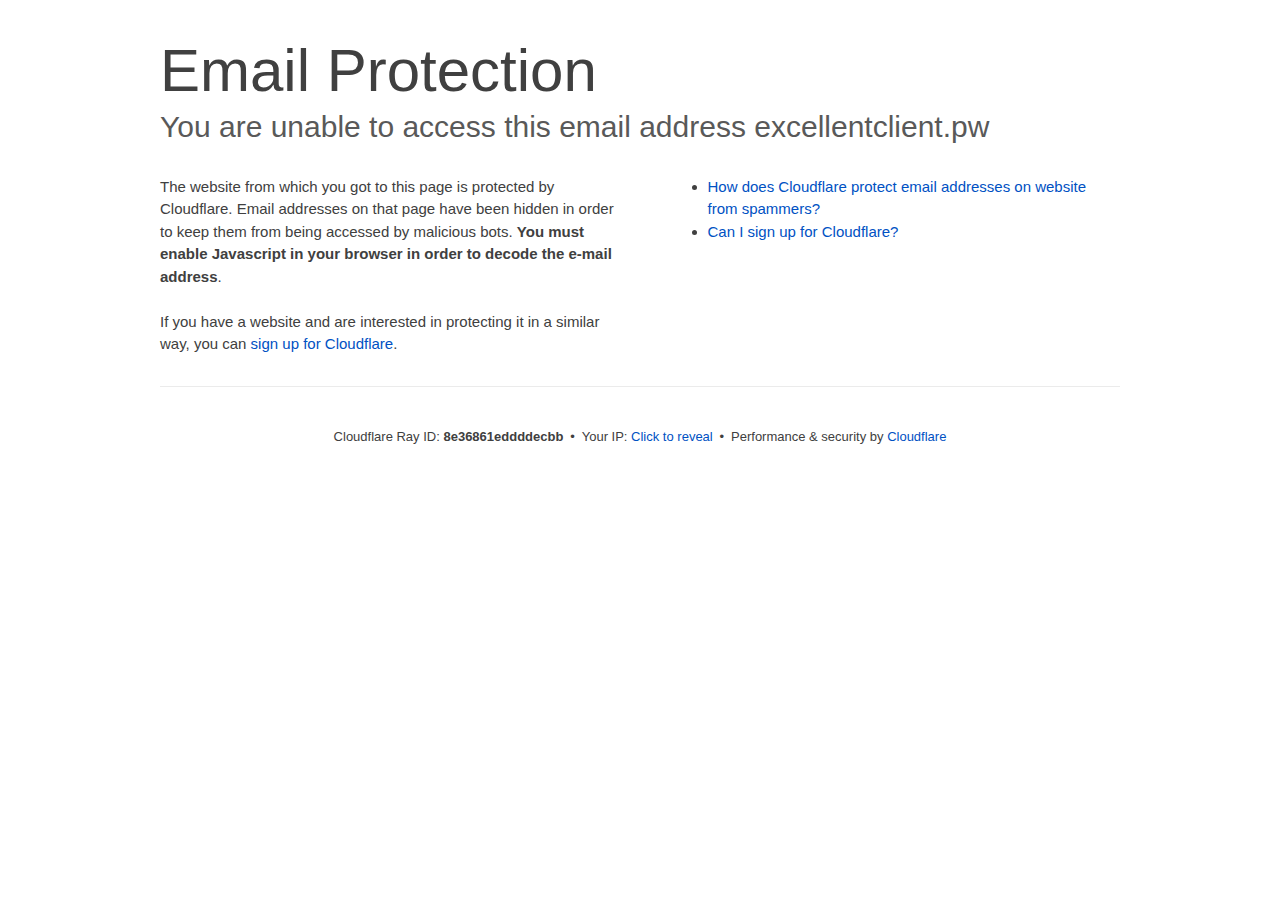
<file: cdn-cgi/l/email-protection.html>
<!DOCTYPE html>
<!--[if lt IE 7]> <html class="no-js ie6 oldie" lang="en-US"> <![endif]-->
<!--[if IE 7]>    <html class="no-js ie7 oldie" lang="en-US"> <![endif]-->
<!--[if IE 8]>    <html class="no-js ie8 oldie" lang="en-US"> <![endif]-->
<!--[if gt IE 8]><!--> <html class="no-js" lang="en-US"> <!--<![endif]-->
<head>
<title>Email Protection | Cloudflare</title>
<meta charset="UTF-8" />
<meta http-equiv="Content-Type" content="text/html; charset=UTF-8" />
<meta http-equiv="X-UA-Compatible" content="IE=Edge" />
<meta name="robots" content="noindex, nofollow" />
<meta name="viewport" content="width=device-width,initial-scale=1" />
<link rel="stylesheet" id="cf_styles-css" href="../styles/cf.errors.css" />
<!--[if lt IE 9]><link rel="stylesheet" id='cf_styles-ie-css' href="/cdn-cgi/styles/cf.errors.ie.css" /><![endif]-->
<style>body{margin:0;padding:0}</style>


<!--[if gte IE 10]><!-->
<script>
  if (!navigator.cookieEnabled) {
    window.addEventListener('DOMContentLoaded', function () {
      var cookieEl = document.getElementById('cookie-alert');
      cookieEl.style.display = 'block';
    })
  }
</script>
<!--<![endif]-->


</head>
<body>
  <div id="cf-wrapper">
    <div class="cf-alert cf-alert-error cf-cookie-error" id="cookie-alert" data-translate="enable_cookies">Please enable cookies.</div>
    <div id="cf-error-details" class="cf-error-details-wrapper">
      <div class="cf-wrapper cf-header cf-error-overview">
        <h1 data-translate="block_headline">Email Protection</h1>
        <h2 class="cf-subheadline"><span data-translate="unable_to_access">You are unable to access this email address</span> excellentclient.pw</h2>
      </div><!-- /.header -->

      <div class="cf-section cf-wrapper">
        <div class="cf-columns two">
          <div class="cf-column">
            <p>The website from which you got to this page is protected by Cloudflare. Email addresses on that page have been hidden in order to keep them from being accessed by malicious bots. <strong>You must enable Javascript in your browser in order to decode the e-mail address</strong>.</p>
            <p>If you have a website and are interested in protecting it in a similar way, you can <a rel="noopener noreferrer" href="https://www.cloudflare.com/sign-up?utm_source=email_protection">sign up for Cloudflare</a>.</p>
          </div>

          <div class="cf-column">
            <div class="grid_4">
              <div class="rail">
                  <div class="panel">
                      <ul class="nobullets">
                        <li><a rel="noopener noreferrer" class="modal-link-faq" href="https://support.cloudflare.com/hc/en-us/articles/200170016-What-is-Email-Address-Obfuscation-">How does Cloudflare protect email addresses on website from spammers?</a></li>
                        <li><a rel="noopener noreferrer" class="modal-link-faq" href="https://support.cloudflare.com/hc/en-us/categories/200275218-Getting-Started">Can I sign up for Cloudflare?</a></li>
                    </ul>
                </div>
              </div>
            </div>
          </div>
        </div>
      </div><!-- /.section -->

      <div class="cf-error-footer cf-wrapper w-240 lg:w-full py-10 sm:py-4 sm:px-8 mx-auto text-center sm:text-left border-solid border-0 border-t border-gray-300">
  <p class="text-13">
    <span class="cf-footer-item sm:block sm:mb-1">Cloudflare Ray ID: <strong class="font-semibold">8e36861eddddecbb</strong></span>
    <span class="cf-footer-separator sm:hidden">&bull;</span>
    <span id="cf-footer-item-ip" class="cf-footer-item hidden sm:block sm:mb-1">
      Your IP:
      <button type="button" id="cf-footer-ip-reveal" class="cf-footer-ip-reveal-btn">Click to reveal</button>
      <span class="hidden" id="cf-footer-ip">2a03:6f00:6:1::b972:f7c5</span>
      <span class="cf-footer-separator sm:hidden">&bull;</span>
    </span>
    <span class="cf-footer-item sm:block sm:mb-1"><span>Performance &amp; security by</span> <a rel="noopener noreferrer" href="https://www.cloudflare.com/5xx-error-landing" id="brand_link" target="_blank">Cloudflare</a></span>
    
  </p>
  <script>(function(){function d(){var b=a.getElementById("cf-footer-item-ip"),c=a.getElementById("cf-footer-ip-reveal");b&&"classList"in b&&(b.classList.remove("hidden"),c.addEventListener("click",function(){c.classList.add("hidden");a.getElementById("cf-footer-ip").classList.remove("hidden")}))}var a=document;document.addEventListener&&a.addEventListener("DOMContentLoaded",d)})();</script>
</div><!-- /.error-footer -->


    </div><!-- /#cf-error-details -->
  </div><!-- /#cf-wrapper -->

  <script>
  window._cf_translation = {};
  
  
</script>

</body>
</html>
</file>
<file: cdn-cgi/styles/cf.errors.css>
#cf-wrapper a,#cf-wrapper abbr,#cf-wrapper article,#cf-wrapper aside,#cf-wrapper b,#cf-wrapper big,#cf-wrapper blockquote,#cf-wrapper body,#cf-wrapper canvas,#cf-wrapper caption,#cf-wrapper center,#cf-wrapper cite,#cf-wrapper code,#cf-wrapper dd,#cf-wrapper del,#cf-wrapper details,#cf-wrapper dfn,#cf-wrapper div,#cf-wrapper dl,#cf-wrapper dt,#cf-wrapper em,#cf-wrapper embed,#cf-wrapper fieldset,#cf-wrapper figcaption,#cf-wrapper figure,#cf-wrapper footer,#cf-wrapper form,#cf-wrapper h1,#cf-wrapper h2,#cf-wrapper h3,#cf-wrapper h4,#cf-wrapper h5,#cf-wrapper h6,#cf-wrapper header,#cf-wrapper hgroup,#cf-wrapper html,#cf-wrapper i,#cf-wrapper iframe,#cf-wrapper img,#cf-wrapper label,#cf-wrapper legend,#cf-wrapper li,#cf-wrapper mark,#cf-wrapper menu,#cf-wrapper nav,#cf-wrapper object,#cf-wrapper ol,#cf-wrapper output,#cf-wrapper p,#cf-wrapper pre,#cf-wrapper s,#cf-wrapper samp,#cf-wrapper section,#cf-wrapper small,#cf-wrapper span,#cf-wrapper strike,#cf-wrapper strong,#cf-wrapper sub,#cf-wrapper summary,#cf-wrapper sup,#cf-wrapper table,#cf-wrapper tbody,#cf-wrapper td,#cf-wrapper tfoot,#cf-wrapper th,#cf-wrapper thead,#cf-wrapper tr,#cf-wrapper tt,#cf-wrapper u,#cf-wrapper ul{margin:0;padding:0;border:0;font:inherit;font-size:100%;text-decoration:none;vertical-align:baseline}#cf-wrapper a img{border:none}#cf-wrapper article,#cf-wrapper aside,#cf-wrapper details,#cf-wrapper figcaption,#cf-wrapper figure,#cf-wrapper footer,#cf-wrapper header,#cf-wrapper hgroup,#cf-wrapper menu,#cf-wrapper nav,#cf-wrapper section,#cf-wrapper summary{display:block}#cf-wrapper .cf-columns:after,#cf-wrapper .cf-columns:before,#cf-wrapper .cf-section:after,#cf-wrapper .cf-section:before,#cf-wrapper .cf-wrapper:after,#cf-wrapper .cf-wrapper:before,#cf-wrapper .clearfix:after,#cf-wrapper .clearfix:before,#cf-wrapper section:after,#cf-wrapper section:before{content:" ";display:table}#cf-wrapper .cf-columns:after,#cf-wrapper .cf-section:after,#cf-wrapper .cf-wrapper:after,#cf-wrapper .clearfix:after,#cf-wrapper section:after{clear:both}#cf-wrapper{display:block;margin:0;padding:0;position:relative;text-align:left;width:100%;z-index:999999999;color:#404040!important;font-family:-apple-system,BlinkMacSystemFont,Segoe UI,Roboto,Oxygen,Ubuntu,Helvetica Neue,Arial,sans-serif!important;font-size:15px!important;line-height:1.5!important;text-decoration:none!important;letter-spacing:normal;-webkit-tap-highlight-color:rgba(246,139,31,.3);-webkit-font-smoothing:antialiased}#cf-wrapper .cf-section,#cf-wrapper section{background:0 0;display:block;margin-bottom:2em;margin-top:2em}#cf-wrapper .cf-wrapper{margin-left:auto;margin-right:auto;width:90%}#cf-wrapper .cf-columns{display:block;list-style:none;padding:0;width:100%}#cf-wrapper .cf-columns img,#cf-wrapper .cf-columns input,#cf-wrapper .cf-columns object,#cf-wrapper .cf-columns select,#cf-wrapper .cf-columns textarea{max-width:100%}#cf-wrapper .cf-columns>.cf-column{float:left;padding-bottom:45px;width:100%;box-sizing:border-box}@media screen and (min-width:49.2em){#cf-wrapper .cf-columns.cols-2>.cf-column:nth-child(n+3),#cf-wrapper .cf-columns.cols-3>.cf-column:nth-child(n+4),#cf-wrapper .cf-columns.cols-4>.cf-column:nth-child(n+3),#cf-wrapper .cf-columns.four>.cf-column:nth-child(n+3),#cf-wrapper .cf-columns.three>.cf-column:nth-child(n+4),#cf-wrapper .cf-columns.two>.cf-column:nth-child(n+3){padding-top:67.5px}#cf-wrapper .cf-columns>.cf-column{padding-bottom:0}#cf-wrapper .cf-columns.cols-2>.cf-column,#cf-wrapper .cf-columns.cols-4>.cf-column,#cf-wrapper .cf-columns.four>.cf-column,#cf-wrapper .cf-columns.two>.cf-column{padding-left:0;padding-right:22.5px;width:50%}#cf-wrapper .cf-columns.cols-2>.cf-column:nth-child(2n),#cf-wrapper .cf-columns.cols-4>.cf-column:nth-child(2n),#cf-wrapper .cf-columns.four>.cf-column:nth-child(2n),#cf-wrapper .cf-columns.two>.cf-column:nth-child(2n){padding-left:22.5px;padding-right:0}#cf-wrapper .cf-columns.cols-2>.cf-column:nth-child(odd),#cf-wrapper .cf-columns.cols-4>.cf-column:nth-child(odd),#cf-wrapper .cf-columns.four>.cf-column:nth-child(odd),#cf-wrapper .cf-columns.two>.cf-column:nth-child(odd){clear:left}#cf-wrapper .cf-columns.cols-3>.cf-column,#cf-wrapper .cf-columns.three>.cf-column{padding-left:30px;width:33.3333333333333%}#cf-wrapper .cf-columns.cols-3>.cf-column:first-child,#cf-wrapper .cf-columns.cols-3>.cf-column:nth-child(3n+1),#cf-wrapper .cf-columns.three>.cf-column:first-child,#cf-wrapper .cf-columns.three>.cf-column:nth-child(3n+1){clear:left;padding-left:0;padding-right:30px}#cf-wrapper .cf-columns.cols-3>.cf-column:nth-child(3n+2),#cf-wrapper .cf-columns.three>.cf-column:nth-child(3n+2){padding-left:15px;padding-right:15px}#cf-wrapper .cf-columns.cols-3>.cf-column:nth-child(-n+3),#cf-wrapper .cf-columns.three>.cf-column:nth-child(-n+3){padding-top:0}}@media screen and (min-width:66em){#cf-wrapper .cf-columns>.cf-column{padding-bottom:0}#cf-wrapper .cf-columns.cols-4>.cf-column,#cf-wrapper .cf-columns.four>.cf-column{padding-left:33.75px;width:25%}#cf-wrapper .cf-columns.cols-4>.cf-column:nth-child(odd),#cf-wrapper .cf-columns.four>.cf-column:nth-child(odd){clear:none}#cf-wrapper .cf-columns.cols-4>.cf-column:first-child,#cf-wrapper .cf-columns.cols-4>.cf-column:nth-child(4n+1),#cf-wrapper .cf-columns.four>.cf-column:first-child,#cf-wrapper .cf-columns.four>.cf-column:nth-child(4n+1){clear:left;padding-left:0;padding-right:33.75px}#cf-wrapper .cf-columns.cols-4>.cf-column:nth-child(4n+2),#cf-wrapper .cf-columns.four>.cf-column:nth-child(4n+2){padding-left:11.25px;padding-right:22.5px}#cf-wrapper .cf-columns.cols-4>.cf-column:nth-child(4n+3),#cf-wrapper .cf-columns.four>.cf-column:nth-child(4n+3){padding-left:22.5px;padding-right:11.25px}#cf-wrapper .cf-columns.cols-4>.cf-column:nth-child(n+5),#cf-wrapper .cf-columns.four>.cf-column:nth-child(n+5){padding-top:67.5px}#cf-wrapper .cf-columns.cols-4>.cf-column:nth-child(-n+4),#cf-wrapper .cf-columns.four>.cf-column:nth-child(-n+4){padding-top:0}}#cf-wrapper a{background:0 0;border:0;color:#0051c3;outline:0;text-decoration:none;-webkit-transition:all .15s ease;transition:all .15s ease}#cf-wrapper a:hover{background:0 0;border:0;color:#f68b1f}#cf-wrapper a:focus{background:0 0;border:0;color:#62a1d8;outline:0}#cf-wrapper a:active{background:0 0;border:0;color:#c16508;outline:0}#cf-wrapper h1,#cf-wrapper h2,#cf-wrapper h3,#cf-wrapper h4,#cf-wrapper h5,#cf-wrapper h6,#cf-wrapper p{color:#404040;margin:0;padding:0}#cf-wrapper h1,#cf-wrapper h2,#cf-wrapper h3{font-weight:400}#cf-wrapper h4,#cf-wrapper h5,#cf-wrapper h6,#cf-wrapper strong{font-weight:600}#cf-wrapper h1{font-size:36px;line-height:1.2}#cf-wrapper h2{font-size:30px;line-height:1.3}#cf-wrapper h3{font-size:25px;line-height:1.3}#cf-wrapper h4{font-size:20px;line-height:1.3}#cf-wrapper h5{font-size:15px}#cf-wrapper h6{font-size:13px}#cf-wrapper ol,#cf-wrapper ul{list-style:none;margin-left:3em}#cf-wrapper ul{list-style-type:disc}#cf-wrapper ol{list-style-type:decimal}#cf-wrapper em{font-style:italic}#cf-wrapper .cf-subheadline{color:#595959;font-weight:300}#cf-wrapper .cf-text-error{color:#bd2426}#cf-wrapper .cf-text-success{color:#9bca3e}#cf-wrapper ol+h2,#cf-wrapper ol+h3,#cf-wrapper ol+h4,#cf-wrapper ol+h5,#cf-wrapper ol+h6,#cf-wrapper ol+p,#cf-wrapper p+dl,#cf-wrapper p+ol,#cf-wrapper p+p,#cf-wrapper p+table,#cf-wrapper p+ul,#cf-wrapper ul+h2,#cf-wrapper ul+h3,#cf-wrapper ul+h4,#cf-wrapper ul+h5,#cf-wrapper ul+h6,#cf-wrapper ul+p{margin-top:1.5em}#cf-wrapper h1+p,#cf-wrapper p+h1,#cf-wrapper p+h2,#cf-wrapper p+h3,#cf-wrapper p+h4,#cf-wrapper p+h5,#cf-wrapper p+h6{margin-top:1.25em}#cf-wrapper h1+h2,#cf-wrapper h1+h3,#cf-wrapper h2+h3,#cf-wrapper h3+h4,#cf-wrapper h4+h5{margin-top:.25em}#cf-wrapper h2+p{margin-top:1em}#cf-wrapper h1+h4,#cf-wrapper h1+h5,#cf-wrapper h1+h6,#cf-wrapper h2+h4,#cf-wrapper h2+h5,#cf-wrapper h2+h6,#cf-wrapper h3+h5,#cf-wrapper h3+h6,#cf-wrapper h3+p,#cf-wrapper h4+p,#cf-wrapper h5+ol,#cf-wrapper h5+p,#cf-wrapper h5+ul{margin-top:.5em}#cf-wrapper .cf-btn{background-color:transparent;border:1px solid #999;color:#404040;font-size:14px;font-weight:400;line-height:1.2;margin:0;padding:.6em 1.33333em .53333em;-webkit-user-select:none;-moz-user-select:none;-ms-user-select:none;user-select:none;display:-moz-inline-stack;display:inline-block;vertical-align:middle;zoom:1;border-radius:2px;box-sizing:border-box;-webkit-transition:all .2s ease;transition:all .2s ease}#cf-wrapper .cf-btn:hover{background-color:#bfbfbf;border:1px solid #737373;color:#fff}#cf-wrapper .cf-btn:focus{color:inherit;outline:0;box-shadow:inset 0 0 4px rgba(0,0,0,.3)}#cf-wrapper .cf-btn.active,#cf-wrapper .cf-btn:active{background-color:#bfbfbf;border:1px solid #404040;color:#272727}#cf-wrapper .cf-btn::-moz-focus-inner{padding:0;border:0}#cf-wrapper .cf-btn .cf-caret{border-top-color:currentColor;margin-left:.25em;margin-top:.18333em}#cf-wrapper .cf-btn-primary{background-color:#2f7bbf;border:1px solid transparent;color:#fff}#cf-wrapper .cf-btn-primary:hover{background-color:#62a1d8;border:1px solid #2f7bbf;color:#fff}#cf-wrapper .cf-btn-primary.active,#cf-wrapper .cf-btn-primary:active,#cf-wrapper .cf-btn-primary:focus{background-color:#62a1d8;border:1px solid #163959;color:#fff}#cf-wrapper .cf-btn-danger,#cf-wrapper .cf-btn-error,#cf-wrapper .cf-btn-important{background-color:#bd2426;border-color:transparent;color:#fff}#cf-wrapper .cf-btn-danger:hover,#cf-wrapper .cf-btn-error:hover,#cf-wrapper .cf-btn-important:hover{background-color:#de5052;border-color:#bd2426;color:#fff}#cf-wrapper .cf-btn-danger.active,#cf-wrapper .cf-btn-danger:active,#cf-wrapper .cf-btn-danger:focus,#cf-wrapper .cf-btn-error.active,#cf-wrapper .cf-btn-error:active,#cf-wrapper .cf-btn-error:focus,#cf-wrapper .cf-btn-important.active,#cf-wrapper .cf-btn-important:active,#cf-wrapper .cf-btn-important:focus{background-color:#de5052;border-color:#521010;color:#fff}#cf-wrapper .cf-btn-accept,#cf-wrapper .cf-btn-success{background-color:#9bca3e;border:1px solid transparent;color:#fff}#cf-wrapper .cf-btn-accept:hover,#cf-wrapper .cf-btn-success:hover{background-color:#bada7a;border:1px solid #9bca3e;color:#fff}#cf-wrapper .active.cf-btn-accept,#cf-wrapper .cf-btn-accept:active,#cf-wrapper .cf-btn-accept:focus,#cf-wrapper .cf-btn-success.active,#cf-wrapper .cf-btn-success:active,#cf-wrapper .cf-btn-success:focus{background-color:#bada7a;border:1px solid #516b1d;color:#fff}#cf-wrapper .cf-btn-accept{color:transparent;font-size:0;height:36.38px;overflow:hidden;position:relative;text-indent:0;width:36.38px;white-space:nowrap}#cf-wrapper input,#cf-wrapper select,#cf-wrapper textarea{background:#fff!important;border:1px solid #999!important;color:#404040!important;font-size:.86667em!important;line-height:1.24!important;margin:0 0 1em!important;max-width:100%!important;outline:0!important;padding:.45em .75em!important;vertical-align:middle!important;display:-moz-inline-stack;display:inline-block;zoom:1;box-sizing:border-box;-webkit-transition:all .2s ease;transition:all .2s ease;border-radius:2px}#cf-wrapper input:hover,#cf-wrapper select:hover,#cf-wrapper textarea:hover{border-color:gray}#cf-wrapper input:focus,#cf-wrapper select:focus,#cf-wrapper textarea:focus{border-color:#2f7bbf;outline:0;box-shadow:0 0 8px rgba(47,123,191,.5)}#cf-wrapper fieldset{width:100%}#cf-wrapper label{display:block;font-size:13px;margin-bottom:.38333em}#cf-wrapper .cf-form-stacked .select2-container,#cf-wrapper .cf-form-stacked input,#cf-wrapper .cf-form-stacked select,#cf-wrapper .cf-form-stacked textarea{display:block;width:100%}#cf-wrapper .cf-form-stacked input[type=button],#cf-wrapper .cf-form-stacked input[type=checkbox],#cf-wrapper .cf-form-stacked input[type=submit]{display:-moz-inline-stack;display:inline-block;vertical-align:middle;zoom:1;width:auto}#cf-wrapper .cf-form-actions{text-align:right}#cf-wrapper .cf-alert{background-color:#f9b169;border:1px solid #904b06;color:#404040;font-size:13px;padding:7.5px 15px;position:relative;vertical-align:middle;border-radius:2px}#cf-wrapper .cf-alert:empty{display:none}#cf-wrapper .cf-alert .cf-close{border:1px solid transparent;color:inherit;font-size:18.75px;line-height:1;padding:0;position:relative;right:-18.75px;top:0}#cf-wrapper .cf-alert .cf-close:hover{background-color:transparent;border-color:currentColor;color:inherit}#cf-wrapper .cf-alert-danger,#cf-wrapper .cf-alert-error{background-color:#de5052;border-color:#521010;color:#fff}#cf-wrapper .cf-alert-success{background-color:#bada7a;border-color:#516b1d;color:#516b1d}#cf-wrapper .cf-alert-warning{background-color:#f9b169;border-color:#904b06;color:#404040}#cf-wrapper .cf-alert-info{background-color:#62a1d8;border-color:#163959;color:#163959}#cf-wrapper .cf-alert-nonessential{background-color:#ebebeb;border-color:#999;color:#404040}#cf-wrapper .cf-icon-exclamation-sign{background:url(../images/icon-exclamation.png@1376755637) 50% no-repeat;height:54px;width:54px;display:-moz-inline-stack;display:inline-block;vertical-align:middle;zoom:1}#cf-wrapper h1 .cf-icon-exclamation-sign{margin-top:-10px}#cf-wrapper #cf-error-banner{background-color:#fff;border-bottom:3px solid #f68b1f;padding:15px 15px 20px;position:relative;z-index:999999999;box-shadow:0 2px 8px rgba(0,0,0,.2)}#cf-wrapper #cf-error-banner h4,#cf-wrapper #cf-error-banner p{display:-moz-inline-stack;display:inline-block;vertical-align:bottom;zoom:1}#cf-wrapper #cf-error-banner h4{color:#2f7bbf;font-weight:400;font-size:20px;line-height:1;vertical-align:baseline}#cf-wrapper #cf-error-banner .cf-error-actions{margin-bottom:10px;text-align:center;width:100%}#cf-wrapper #cf-error-banner .cf-error-actions a{display:-moz-inline-stack;display:inline-block;vertical-align:middle;zoom:1}#cf-wrapper #cf-error-banner .cf-error-actions a+a{margin-left:10px}#cf-wrapper #cf-error-banner .cf-error-actions .cf-btn-accept,#cf-wrapper #cf-error-banner .cf-error-actions .cf-btn-success{color:#fff}#cf-wrapper #cf-error-banner .error-header-desc{text-align:left}#cf-wrapper #cf-error-banner .cf-close{color:#999;cursor:pointer;display:inline-block;font-size:34.5px;float:none;font-weight:700;height:22.5px;line-height:.6;overflow:hidden;position:absolute;right:20px;top:25px;text-indent:200%;width:22.5px}#cf-wrapper #cf-error-banner .cf-close:hover{color:gray}#cf-wrapper #cf-error-banner .cf-close:before{content:"\00D7";left:0;height:100%;position:absolute;text-align:center;text-indent:0;top:0;width:100%}#cf-inline-error-wrapper{box-shadow:0 2px 10px rgba(0,0,0,.5)}#cf-wrapper #cf-error-details{background:#fff}#cf-wrapper #cf-error-details .cf-error-overview{padding:25px 0 0}#cf-wrapper #cf-error-details .cf-error-overview h1,#cf-wrapper #cf-error-details .cf-error-overview h2{font-weight:300}#cf-wrapper #cf-error-details .cf-error-overview h2{margin-top:0}#cf-wrapper #cf-error-details .cf-highlight{background:#ebebeb;overflow-x:hidden;padding:30px 0;background-image:-webkit-gradient(linear,left top, left bottom,from(#dedede),color-stop(3%, #ebebeb),color-stop(97%, #ebebeb),to(#dedede));background-image:linear-gradient(top,#dedede,#ebebeb 3%,#ebebeb 97%,#dedede)}#cf-wrapper #cf-error-details .cf-highlight h3{color:#999;font-weight:300}#cf-wrapper #cf-error-details .cf-highlight .cf-column:last-child{padding-bottom:0}#cf-wrapper #cf-error-details .cf-highlight .cf-highlight-inverse{background-color:#fff;padding:15px;border-radius:2px}#cf-wrapper #cf-error-details .cf-status-display h3{margin-top:.5em}#cf-wrapper #cf-error-details .cf-status-label{color:#9bca3e;font-size:1.46667em}#cf-wrapper #cf-error-details .cf-status-label,#cf-wrapper #cf-error-details .cf-status-name{display:inline}#cf-wrapper #cf-error-details .cf-status-item{display:block;position:relative;text-align:left}#cf-wrapper #cf-error-details .cf-status-item,#cf-wrapper #cf-error-details .cf-status-item.cf-column{padding-bottom:1.5em}#cf-wrapper #cf-error-details .cf-status-item.cf-error-source{display:block;text-align:center}#cf-wrapper #cf-error-details .cf-status-item.cf-error-source:after{bottom:-60px;content:"";display:none;border-bottom:18px solid #fff;border-left:20px solid transparent;border-right:20px solid transparent;height:0;left:50%;margin-left:-9px;position:absolute;right:50%;width:0}#cf-wrapper #cf-error-details .cf-status-item+.cf-status-item{border-top:1px solid #dedede;padding-top:1.5em}#cf-wrapper #cf-error-details .cf-status-item+.cf-status-item:before{background:url(../images/cf-icon-horizontal-arrow.png) no-repeat;content:"";display:block;left:0;position:absolute;top:25.67px}#cf-wrapper #cf-error-details .cf-error-source .cf-icon-error-container{height:85px;margin-bottom:2.5em}#cf-wrapper #cf-error-details .cf-error-source .cf-status-label{color:#bd2426}#cf-wrapper #cf-error-details .cf-error-source .cf-icon{display:block}#cf-wrapper #cf-error-details .cf-error-source .cf-icon-status{bottom:-10px;left:50%;top:auto;right:auto}#cf-wrapper #cf-error-details .cf-error-source .cf-status-label,#cf-wrapper #cf-error-details .cf-error-source .cf-status-name{display:block}#cf-wrapper #cf-error-details .cf-icon-error-container{height:auto;position:relative}#cf-wrapper #cf-error-details .cf-icon-status{display:block;margin-left:-24px;position:absolute;top:0;right:0}#cf-wrapper #cf-error-details .cf-icon{display:none;margin:0 auto}#cf-wrapper #cf-error-details .cf-status-desc{display:block;height:22.5px;overflow:hidden;text-overflow:ellipsis;width:100%;white-space:nowrap}#cf-wrapper #cf-error-details .cf-status-desc:empty{display:none}#cf-wrapper #cf-error-details .cf-error-footer{padding:1.33333em 0;border-top:1px solid #ebebeb;text-align:center}#cf-wrapper #cf-error-details .cf-error-footer p{font-size:13px}#cf-wrapper #cf-error-details .cf-error-footer select{margin:0!important}#cf-wrapper #cf-error-details .cf-footer-item{display:block;margin-bottom:5px;text-align:left}#cf-wrapper #cf-error-details .cf-footer-separator{display:none}#cf-wrapper #cf-error-details .cf-captcha-info{margin-bottom:10px;position:relative;text-align:center}#cf-wrapper #cf-error-details .cf-captcha-image{height:57px;width:300px}#cf-wrapper #cf-error-details .cf-captcha-actions{margin-top:15px}#cf-wrapper #cf-error-details .cf-captcha-actions a{font-size:0;height:36.38px;overflow:hidden;padding-left:1.2em;padding-right:1.2em;position:relative;text-indent:-9999px;width:36.38px;white-space:nowrap}#cf-wrapper #cf-error-details .cf-captcha-actions a.cf-icon-refresh span{background-position:0 -787px}#cf-wrapper #cf-error-details .cf-captcha-actions a.cf-icon-announce span{background-position:0 -767px}#cf-wrapper #cf-error-details .cf-captcha-actions a.cf-icon-question span{background-position:0 -827px}#cf-wrapper #cf-error-details .cf-screenshot-container{background:url(../images/browser-bar.png@1376755637) no-repeat #fff;max-height:400px;max-width:100%;overflow:hidden;padding-top:53px;width:960px;border-radius:5px 5px 0 0}#cf-wrapper #cf-error-details .cf-screenshot-container .cf-no-screenshot{background:url(../images/cf-no-screenshot-warn.png) no-repeat;display:block;height:158px;left:25%;margin-top:-79px;overflow:hidden;position:relative;top:50%;width:178px}#cf-wrapper #cf-error-details .cf-captcha-container .cf-screenshot-container,#cf-wrapper #cf-error-details .cf-captcha-container .cf-screenshot-container img,#recaptcha-widget .cf-alert,#recaptcha-widget .recaptcha_only_if_audio,.cf-cookie-error{display:none}#cf-wrapper #cf-error-details .cf-screenshot-container .cf-no-screenshot.error{background:url(../images/cf-no-screenshot-error.png) no-repeat;height:175px}#cf-wrapper #cf-error-details .cf-screenshot-container.cf-screenshot-full .cf-no-screenshot{left:50%;margin-left:-89px}.cf-captcha-info iframe{max-width:100%}#cf-wrapper .cf-icon-ok{background:url(../images/cf-icon-ok.png) no-repeat;height:48px;width:48px}#cf-wrapper .cf-icon-error{background:url(../images/cf-icon-error.png) no-repeat;height:48px;width:48px}#cf-wrapper .cf-icon-browser{background:url(../images/cf-icon-browser.png) no-repeat;height:80px;width:100px}#cf-wrapper .cf-icon-cloud{background:url(../images/cf-icon-cloud.png) no-repeat;height:77px;width:151px}#cf-wrapper .cf-icon-server{background:url(../images/cf-icon-server.png) no-repeat;height:75px;width:95px}#cf-wrapper .cf-caret{border:.33333em solid transparent;border-top-color:inherit;content:"";height:0;width:0;display:-moz-inline-stack;display:inline-block;vertical-align:middle;zoom:1}@media screen and (min-width:49.2em){#cf-wrapper #cf-error-details .cf-status-desc:empty,#cf-wrapper #cf-error-details .cf-status-item.cf-error-source:after,#cf-wrapper #cf-error-details .cf-status-item .cf-icon,#cf-wrapper #cf-error-details .cf-status-label,#cf-wrapper #cf-error-details .cf-status-name{display:block}#cf-wrapper .cf-wrapper{width:708px}#cf-wrapper #cf-error-banner{padding:20px 20px 25px}#cf-wrapper #cf-error-banner .cf-error-actions{margin-bottom:15px}#cf-wrapper #cf-error-banner .cf-error-header-desc h4{margin-right:.5em}#cf-wrapper #cf-error-details h1{font-size:4em}#cf-wrapper #cf-error-details .cf-error-overview{padding-top:2.33333em}#cf-wrapper #cf-error-details .cf-highlight{padding:4em 0}#cf-wrapper #cf-error-details .cf-status-item{text-align:center}#cf-wrapper #cf-error-details .cf-status-item,#cf-wrapper #cf-error-details .cf-status-item.cf-column{padding-bottom:0}#cf-wrapper #cf-error-details .cf-status-item+.cf-status-item{border:0;padding-top:0}#cf-wrapper #cf-error-details .cf-status-item+.cf-status-item:before{background-position:0 -544px;height:24.75px;margin-left:-37.5px;width:75px;background-size:131.25px auto}#cf-wrapper #cf-error-details .cf-icon-error-container{height:85px;margin-bottom:2.5em}#cf-wrapper #cf-error-details .cf-icon-status{bottom:-10px;left:50%;top:auto;right:auto}#cf-wrapper #cf-error-details .cf-error-footer{padding:2.66667em 0}#cf-wrapper #cf-error-details .cf-footer-item,#cf-wrapper #cf-error-details .cf-footer-separator{display:-moz-inline-stack;display:inline-block;vertical-align:baseline;zoom:1}#cf-wrapper #cf-error-details .cf-footer-separator{padding:0 .25em}#cf-wrapper #cf-error-details .cf-status-item.cloudflare-status:before{margin-left:-50px}#cf-wrapper #cf-error-details .cf-status-item.cloudflare-status+.status-item:before{margin-left:-25px}#cf-wrapper #cf-error-details .cf-screenshot-container{height:400px;margin-bottom:-4em;max-width:none}#cf-wrapper #cf-error-details .cf-captcha-container .cf-screenshot-container,#cf-wrapper #cf-error-details .cf-captcha-container .cf-screenshot-container img{display:block}}@media screen and (min-width:66em){#cf-wrapper .cf-wrapper{width:960px}#cf-wrapper #cf-error-banner .cf-close{position:relative;right:auto;top:auto}#cf-wrapper #cf-error-banner .cf-details{white-space:nowrap}#cf-wrapper #cf-error-banner .cf-details-link{padding-right:.5em}#cf-wrapper #cf-error-banner .cf-error-actions{float:right;margin-bottom:0;text-align:left;width:auto}#cf-wrapper #cf-error-details .cf-status-item+.cf-status-item:before{background-position:0 -734px;height:33px;margin-left:-50px;width:100px;background-size:auto}#cf-wrapper #cf-error-details .cf-status-item.cf-cloudflare-status:before{margin-left:-66.67px}#cf-wrapper #cf-error-details .cf-status-item.cf-cloudflare-status+.cf-status-item:before{margin-left:-37.5px}#cf-wrapper #cf-error-details .cf-captcha-image{float:left}#cf-wrapper #cf-error-details .cf-captcha-actions{position:absolute;top:0;right:0}}.no-js #cf-wrapper .js-only{display:none}#cf-wrapper #cf-error-details .heading-ray-id{font-family:monaco,courier,monospace;font-size:15px;white-space:nowrap} #cf-wrapper #cf-error-details .cf-footer-item.hidden,.cf-error-footer .hidden{display:none} .cf-error-footer .cf-footer-ip-reveal-btn{-webkit-appearance:button;-moz-appearance:button;appearance:button;text-decoration:none;background:none;color:inherit;border:none;padding:0;font:inherit;cursor:pointer;color:#0051c3;-webkit-transition:color .15s ease;transition:color .15s ease}.cf-error-footer .cf-footer-ip-reveal-btn:hover{color:#ee730a}
</file>
